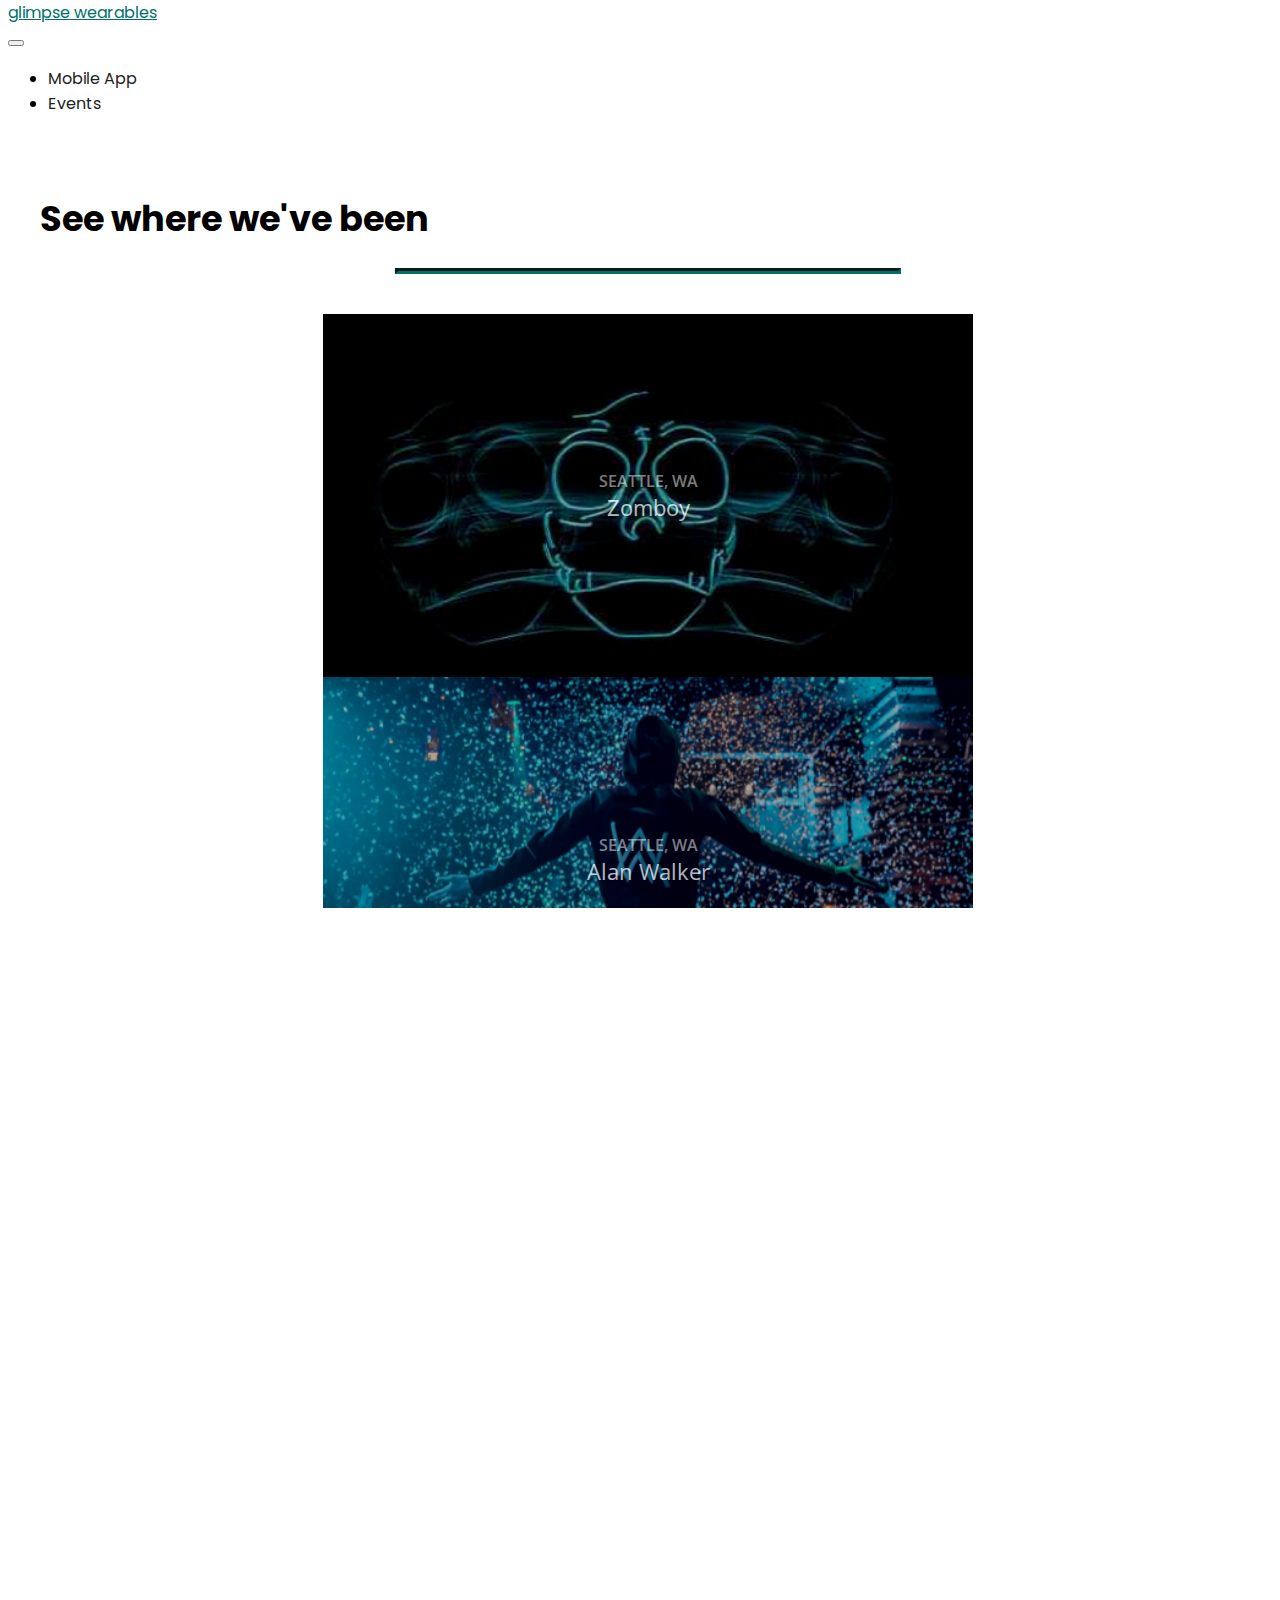
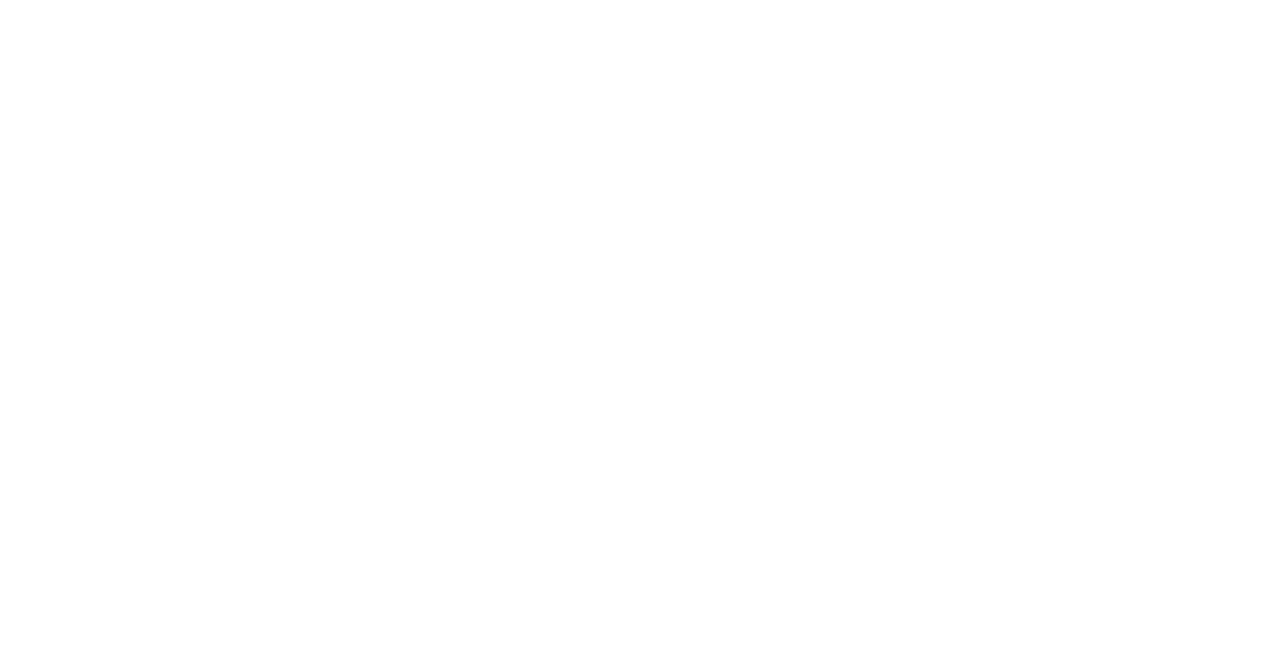
<file: events.html>
<!DOCTYPE html>
<html lang="en">

<head>

    <meta charset="utf-8">
    <meta name="viewport" content="width=device-width, initial-scale=1, shrink-to-fit=no">
    <meta name="description" content="">
    <meta name="author" content="">

    <title>Glimpse Wearables</title>

    <!-- Bootstrap -->
    <link rel="stylesheet" href="https://stackpath.bootstrapcdn.com/bootstrap/4.2.1/css/bootstrap.min.css" integrity="sha384-GJzZqFGwb1QTTN6wy59ffF1BuGJpLSa9DkKMp0DgiMDm4iYMj70gZWKYbI706tWS"
        crossorigin="anonymous">

    <!-- Fonts -->
    <link rel="stylesheet" href="https://pro.fontawesome.com/releases/v5.7.1/css/all.css" integrity="sha384-6jHF7Z3XI3fF4XZixAuSu0gGKrXwoX/w3uFPxC56OtjChio7wtTGJWRW53Nhx6Ev"
        crossorigin="anonymous">
    <link href='https://fonts.googleapis.com/css?family=Open+Sans:300italic,400italic,600italic,700italic,800italic,400,300,600,700,800'
        rel='stylesheet' type='text/css'>
    <link href='https://fonts.googleapis.com/css?family=Merriweather:400,300,300italic,400italic,700,700italic,900,900italic'
        rel='stylesheet' type='text/css'>

    <!-- IMG popup CSS -->
    <!-- <link href="resources/magnific-popup/magnific-popup.css" rel="stylesheet"> -->

    <!-- Stylesheet -->
    <link href="css/glimpse.css" rel="stylesheet">

</head>

<body id="page-top">
    <!-- <div id="preloader">
    <p class="line anim-typewriter">glimpse wearables</p>
  </div> -->

    <!-- Navigation -->
    <nav class="navbar navbar-expand-lg navbar-light fixed-top" id="mainNav">
        <div class="container">
            <div class="brandingContainer">
                <a class="navbar-brand js-scroll-trigger" href="index.html">glimpse wearables</a>
            </div>
            <button class="navbar-toggler navbar-toggler-right" type="button" data-toggle="collapse" data-target="#navbarResponsive"
                aria-controls="navbarResponsive" aria-expanded="false" aria-label="Toggle navigation">
                <span class="navbar-toggler-icon"></span>
            </button>
            <div class="collapse navbar-collapse" id="navbarResponsive">
                <ul class="navbar-nav ml-auto">
                    <li class="nav-item">
                        <a class="nav-link js-scroll-trigger" href="mobileapp.html">Mobile App</a>
                    </li>
                    <li class="nav-item">
                        <a class="nav-link js-scroll-trigger" href="events.html">Events</a>
                    </li>
                </ul>
            </div>
        </div>
    </nav>

    <!-- <section style="padding: 0;" class="bg-primary" id="about">
    <div class="container-fluid">
      <div class="row">
        <div class="col-md text-center align-self-center">
          <h1>The Glimpse <span style="color: #212529">Clip</span></h1>
          <a class="btn btn-buy btn-xl js-scroll-trigger" href="#events">Explore</a>
        </div>
        <div class="col-md text-center">
          <img id="ryanClip" src="img/ryguy.png" alt="ryanwearingtheclip">
        </div>
      </div>
    </div>
  </section> -->

    <section class="py-5" id="events">
        <div style="padding: 2em;" class="container-fluid">
            <div class="row text-center">
                <div class="col">
                    <h1>See where we've been</h1>
                    <hr>
                </div>
            </div>
        </div>
        <div class="container-fluid p-0">
            <div class="row no-gutters popup-gallery">
                <div class="col-lg-4 col-sm-6">
                    <a class="events-box" href="https://droseglimpse.wixsite.com/mysite-2">
                        <img class="img-fluid" src="img/concerts/thumbnails/zomb.png" alt="">
                        <div class="events-box-caption">
                            <div class="events-box-caption-content">
                                <div class="project-category text-faded">
                                    Seattle, WA
                                </div>
                                <div class="project-name">
                                    Zomboy
                                </div>
                            </div>
                        </div>
                    </a>
                </div>
                <div class="col-lg-4 col-sm-6">
                    <a class="events-box" href="https://s3-us-west-2.amazonaws.com/users-edited-content/curated/alanwalkersite.mp4">
                        <img class="img-fluid" src="img/concerts/thumbnails/4.png" alt="">
                        <div class="events-box-caption">
                            <div class="events-box-caption-content">
                                <div class="project-category text-faded">
                                    Seattle, WA
                                </div>
                                <div class="project-name">
                                    Alan Walker
                                </div>
                            </div>
                        </div>
                    </a>
                </div>
                <div class="col-lg-4 col-sm-6">
                    <a class='events-box' href="https://s3-us-west-2.amazonaws.com/users-edited-content/curated/louis.mp4">
                        <img class="img-fluid" src="img/concerts/thumbnails/5.png" alt="">
                        <div class="events-box-caption">
                            <div class="events-box-caption-content">
                                <div class="project-category text-faded">
                                    Seattle, WA
                                </div>
                                <div class="project-name">
                                    Louis the Child
                                </div>
                            </div>
                        </div>
                    </a>
                </div>
                <div class="col-lg-4 col-sm-6">
                    <a class="events-box" href="https://s3-us-west-2.amazonaws.com/users-edited-content/curated/capitolroyalesite.mp4">
                        <img class="img-fluid" src="img/concerts/thumbnails/6.png" alt="">
                        <div class="events-box-caption">
                            <div class="events-box-caption-content">
                                <div class="project-category text-faded">
                                    Los Angeles, CA
                                </div>
                                <div class="project-name">
                                    Capital Royale
                                </div>
                            </div>
                        </div>
                    </a>
                </div>
                <div class="col-lg-4 col-sm-6">
                    <a class="events-box" href="https://s3-us-west-2.amazonaws.com/users-edited-content/curated/boogie.mp4">
                        <img class="img-fluid" src="img/concerts/thumbnails/boogieT.png" alt="">
                        <div class="events-box-caption">
                            <div class="events-box-caption-content">
                                <div class="project-category text-faded">
                                    Seattle, WA
                                </div>
                                <div class="project-name">
                                    Boogie T
                                </div>
                            </div>
                        </div>
                    </a>
                </div>
            </div>
        </div>
    </section>

    <!-- Bootstrap core JavaScript -->
    <script src="https://code.jquery.com/jquery-3.3.1.slim.min.js" integrity="sha384-q8i/X+965DzO0rT7abK41JStQIAqVgRVzpbzo5smXKp4YfRvH+8abtTE1Pi6jizo"
        crossorigin="anonymous"></script>
    <script src="https://cdnjs.cloudflare.com/ajax/libs/popper.js/1.14.6/umd/popper.min.js" integrity="sha384-wHAiFfRlMFy6i5SRaxvfOCifBUQy1xHdJ/yoi7FRNXMRBu5WHdZYu1hA6ZOblgut"
        crossorigin="anonymous"></script>
    <script src="https://stackpath.bootstrapcdn.com/bootstrap/4.2.1/js/bootstrap.min.js" integrity="sha384-B0UglyR+jN6CkvvICOB2joaf5I4l3gm9GU6Hc1og6Ls7i6U/mkkaduKaBhlAXv9k"
        crossorigin="anonymous"></script>

    <!-- Plugin JavaScript -->
    <script src="resources/jquery-easing/jquery.easing.min.js"></script>
    <script src="resources/scrollreveal/scrollreveal.min.js"></script>
    <!-- <script src="resources/magnific-popup/jquery.magnific-popup.min.js"></script> -->

    <!-- Custom scripts for this template -->
    <script src="js/glimpse.js"></script>

</body>

</html>
</file>
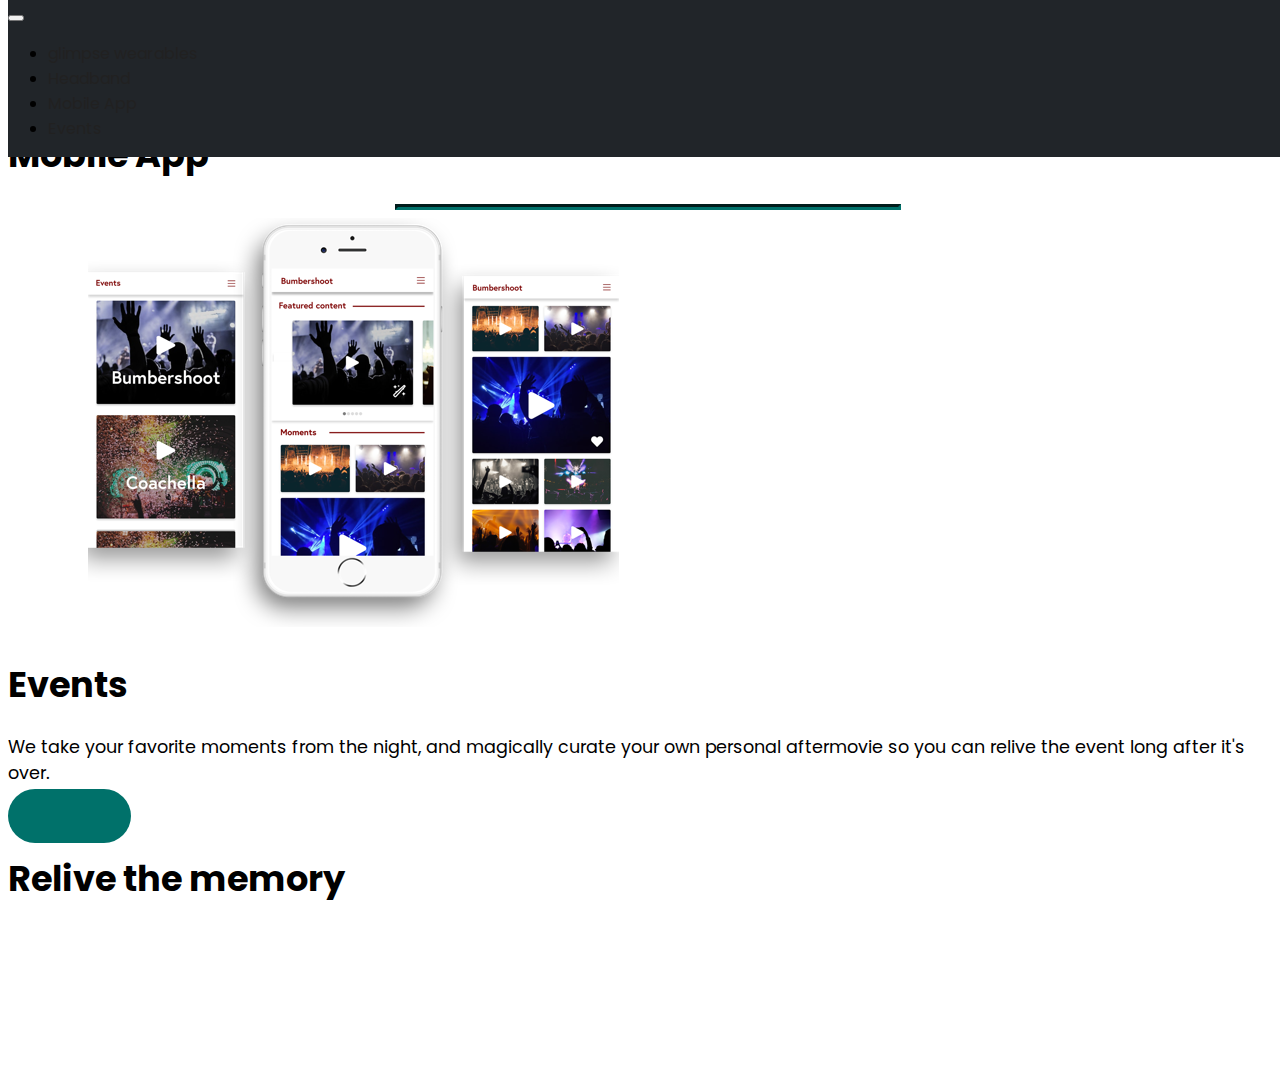
<file: mobileapp.html>
<!DOCTYPE html>
<html lang="en">

<head>

    <meta charset="utf-8">
    <meta name="viewport" content="width=device-width, initial-scale=1, shrink-to-fit=no">
    <meta name="description" content="">
    <meta name="author" content="">

    <title>Glimpse Wearables</title>

    <!-- Bootstrap-->
    <link rel="stylesheet" href="https://stackpath.bootstrapcdn.com/bootstrap/4.2.1/css/bootstrap.min.css" integrity="sha384-GJzZqFGwb1QTTN6wy59ffF1BuGJpLSa9DkKMp0DgiMDm4iYMj70gZWKYbI706tWS"
        crossorigin="anonymous">

    <!-- Fonts-->
    <link rel="stylesheet" href="https://use.fontawesome.com/releases/v5.7.2/css/all.css" integrity="sha384-fnmOCqbTlWIlj8LyTjo7mOUStjsKC4pOpQbqyi7RrhN7udi9RwhKkMHpvLbHG9Sr"
        crossorigin="anonymous">
    <link href='https://fonts.googleapis.com/css?family=Open+Sans:300italic,400italic,600italic,700italic,800italic,400,300,600,700,800'
        rel='stylesheet' type='text/css'>
    <link href='https://fonts.googleapis.com/css?family=Merriweather:400,300,300italic,400italic,700,700italic,900,900italic'
        rel='stylesheet' type='text/css'>

    <!-- IMG popup CSS -->
    <link href="resources/magnific-popup/magnific-popup.css" rel="stylesheet">

    <!-- Stylesheet -->
    <link href="css/glimpse.css" rel="stylesheet">

</head>

<body id="page-top">

    <!-- Navigation -->
    <nav class="navbar navbar-expand-lg navbar-dark bg-dark" id="mainNav">
            <button class="navbar-toggler" type="button" data-toggle="collapse" data-target="#navbarsExample08"
                aria-controls="navbarsExample08" aria-expanded="false" aria-label="Toggle navigation">
                <span class="navbar-toggler-icon"></span>
            </button>
    
            <div class="collapse navbar-collapse justify-content-md-center" id="navbarsExample08">
                <ul class="navbar-nav">
                    <li class="nav-item active">
                        <a class="nav-link" href="index.php">glimpse wearables</a>
                    </li>
                    <li class="nav-item">
                        <a class="nav-link px-5" href="index.php#about">Headband</a>
                    </li>
                    <li class="nav-item">
                        <a class="nav-link px-5" href="mobileapp.html">Mobile App</a>
                    </li>
                    <li class="nav-item">
                        <a class="nav-link px-5" href="events.php">Events</a>
                    </li>
                </ul>
            </div>
        </nav>
    <section style="padding: 0; padding-top: 6em;" id="mobileapp">
        <div class="container-fluid text-center">
            <h1>Mobile App</h1>
            <hr>
            <div class="row">
                <div class="col">
                    <img src="img/mobileapp.png" alt="mobileapp">
                </div>
            </div>
        </div>
        <div class="row px-3 p-5 text-center">
            <div class="col-md">
                <h1>Events</h1>
                <p>
                    We take your favorite moments from the night, and magically curate your own personal aftermovie
                    so you can relive the event long after it's over.
                </p>
                <a class="btn btn-primary btn-xl js-scroll-trigger" href="events.html">Events</a>
            </div>
            <div class="col-md">
                <h1>Relive the memory</h1>
                <p>
                    We feature the best content from the event, generated by fans and performers.
                </p>
            </div>
            <div class="col-md">

                <h1>Share it</h1>
                <p>
                    View and share all of your favortite moments directly on the app, or through your favorite
                    social media outlet.
                </p>
            </div>
        </div>
    </section>

    <!-- Bootstrap core JavaScript -->
    <script src="https://code.jquery.com/jquery-3.3.1.slim.min.js" integrity="sha384-q8i/X+965DzO0rT7abK41JStQIAqVgRVzpbzo5smXKp4YfRvH+8abtTE1Pi6jizo"
        crossorigin="anonymous"></script>
    <script src="https://cdnjs.cloudflare.com/ajax/libs/popper.js/1.14.6/umd/popper.min.js" integrity="sha384-wHAiFfRlMFy6i5SRaxvfOCifBUQy1xHdJ/yoi7FRNXMRBu5WHdZYu1hA6ZOblgut"
        crossorigin="anonymous"></script>
    <script src="https://stackpath.bootstrapcdn.com/bootstrap/4.2.1/js/bootstrap.min.js" integrity="sha384-B0UglyR+jN6CkvvICOB2joaf5I4l3gm9GU6Hc1og6Ls7i6U/mkkaduKaBhlAXv9k"
        crossorigin="anonymous"></script>

    <!-- Plugin JavaScript-->
    <script src="resources/jquery-easing/jquery.easing.min.js"></script>
    <script src="resources/scrollreveal/scrollreveal.min.js"></script>
    <script src="resources/magnific-popup/jquery.magnific-popup.min.js"></script>

    <!-- Custom scripts for this template -->
    <script src="js/glimpse.js"></script>
    <script>
        $(document).ready(function () {
            setTimeout(function () {
                var preloader = document.getElementById('preloader');
                $(preloader).fadeOut(400, function () {
                    preloader.parentNode.removeChild(preloader);
                });
            }, 5000);
        });
    </script>

</body>

</html>
</file>
<file: css/glimpse.css>
@import url(https://fonts.googleapis.com/css?family=Poppins:400,700);

#mainNav,
a {
  -webkit-transition: all .2s;
}

a,
a:hover {
  color: #00716a
}

#about,
section {
  height: auto
}

#mainNav,
#mainNav .navbar-brand,
body,
h1,
h2,
h3,
h4,
h5,
h6 {
  font-family: poppins, sans-serif
}

body,
html {
  max-width: 100%;
  overflow-x: hidden;
  width: 100%;
  height: 100%;
  background-color: #fff;
  
}
hr {
  max-width: 500px;
  border-width: 3px;
  border-color: #00716a
}

hr.light {
  border-color: #fff
}

a {
  transition: all .2s
}

h1,
h2,
h3,
h4,
h5,
h6 {
  font-weight: 700;
  font-size: 2.2em
}

p {
  font-size: 1.1rem
}

.bg-primary {
  background-color: #00716a !important
}

.bg-dark {
  background-color: #212529 !important
}

.text-faded {
  color: rgba(255, 255, 255, .7)
}

section {
  padding: 8rem 0
}

#glimpselogo {
  display: block;
  width: 25%;
  height: 25%
}

.section-heading {
  margin-top: 0
}

::-moz-selection {
  color: #fff;
  background: #212529;
  text-shadow: none
}

::selection {
  color: #fff;
  background: #212529;
  text-shadow: none
}

img::selection {
  color: #fff;
  background: 0 0
}

img::-moz-selection {
  color: #fff;
  background: 0 0
}

#about .img-fluid {
  width: 80%
}

#mainNav {
  font-family: 'Poppins', sans-serif;
  background-color: #fff;
  position: fixed;
  width: 100vw;
  top: 0;
  z-index: 1000;
}

nav#mainNav a.nav-link.navbar-brand {
  font-weight: 700;
  color: #00716a;
}


nav#mainNav a.nav-link {
  font-weight: 400;
  color: #212121;
  text-decoration: none;
  transition: 0.2s linear;
}

nav#mainNav a.nav-link:hover,
nav#mainNav a.nav-link:focus {
  color: #00716a;
}
#mainNav .navbar-toggler-icon{
  color: #212121;
}

header.masthead {
  padding-top: 10rem;
  padding-bottom: calc(10rem - 56px);
  height: 100vh;
  background-image: linear-gradient(to right bottom, rgba(0, 0, 0, .5), rgba(50, 50, 50, .5)), url(../img/header.jpg);
  background-position: center center;
  background-size: cover
}

header.masthead hr {
  margin-top: 30px;
  margin-bottom: 30px
}

header.masthead h1 {
  font-size: 2rem
}

header.masthead p {
  font-weight: 300
}

@media (min-width:768px) {
  header.masthead p {
    font-size: 1.15rem
  }
}

@media (min-width:992px) {
  header.masthead {
    height: 123vh;
    min-height: 650px;
    padding-top: 0;
    padding-bottom: 0
  }

  header.masthead h1 {
    font-size: 3rem
  }
}

@media (min-width:1200px) {
  header.masthead h1 {
    font-size: 4rem
  }
}

.service-box {
  max-width: 400px
}

#services {
  background-color: #fff
}

.events-box {
  position: relative;
  display: block;
  max-width: 650px;
  margin: 0 auto
}

.events-box .events-box-caption {
  position: absolute;
  bottom: 0;
  display: block;
  width: 100%;
  height: 100%;
  text-align: center;
  opacity: .7;
  color: #fff;
  background: rgba(0, 0, 0, .4);
  -webkit-transition: all .2s;
  transition: all .2s
}

.events-box .events-box-caption .events-box-caption-content {
  position: absolute;
  top: 50%;
  width: 100%;
  -webkit-transform: translateY(-50%);
  transform: translateY(-50%);
  text-align: center
}

.events-box .events-box-caption .events-box-caption-content .project-category,
.events-box .events-box-caption .events-box-caption-content .project-name {
  padding: 0 15px;
  font-family: 'Open Sans', 'Helvetica Neue', Arial, sans-serif
}

.events-box .events-box-caption .events-box-caption-content .project-category {
  font-size: 14px;
  font-weight: 600;
  text-transform: uppercase
}

.events-box .events-box-caption .events-box-caption-content .project-name {
  font-size: 18px
}

.events-box:hover .events-box-caption {
  opacity: 1;
  background: rgba(0, 113, 106, .4)
}

.events-box:focus {
  outline: 0
}

@media (min-width:768px) {
  .events-box .events-box-caption .events-box-caption-content .project-category {
    font-size: 16px
  }

  .events-box .events-box-caption .events-box-caption-content .project-name {
    font-size: 22px
  }
}

.text-primary {
  color: #00716a !important
}

.btn {
  font-weight: 700;
  text-transform: uppercase;
  border: none;
  border-radius: 300px;
  font-family: 'Open Sans', 'Helvetica Neue', Arial, sans-serif
}

.btn-xl {
  padding: 1rem 2rem
}

.btn-primary {
  background-color: #00716a;
  border-color: #00716a
}

.btn-primary:active,
.btn-primary:focus,
.btn-primary:hover {
  color: #fff;
  background-color: #ee4b28 !important
}

.btn-primary:active,
.btn-primary:focus {
  -webkit-box-shadow: 0 0 0 .2rem rgba(240, 95, 64, .5) !important;
  box-shadow: 0 0 0 .2rem rgba(240, 95, 64, .5) !important
}

.heroInfo {
  margin-top: 50%;
  color: #fff
}

.btn-buy {
  background-color: #eee;
  border-color: #eee
}

.imgOverlay img {
  width: 40vw;
  bottom: 0
}

.frozenInfoContainer {
  height: 100vh;
  padding-bottom: 25%;
  padding-top: 25%
}

.fixed {
  position: fixed;
  bottom: 15px;
  right: 5vw
}

.animContainer {
  position: relative;
  width: 250px;
  height: 250px;
  transition: .5s;
  margin: 0 50%;
  transform: translateX(-50%);
  padding-top: 10%
}

.animContainer img {
  position: absolute;
  width: 100%;
  transition: 1.5s
}

@keyframes child1 {
  100% {
    transform: translate(0, 0);
    opacity: .8
  }
}

@keyframes child2 {
  100% {
    transform: translate(40px, 0);
    opacity: .8
  }
}

@keyframes child3 {
  100% {
    transform: translate(80px, 0);
    opacity: .6
  }
}

@keyframes child4 {
  100% {
    transform: translate(100px, 0);
    opacity: .2
  }
}

@keyframes child5 {
  100% {
    transform: translate(-40px, 0);
    opacity: .8
  }
}

@keyframes child6 {
  100% {
    transform: translate(-80px, 0);
    opacity: .6
  }
}

@keyframes child7 {
  100% {
    transform: translate(-100px, 0);
    opacity: .2
  }
}

.animContainer img:nth-child(7) {
  animation: child7 3s ease-in-out 1s infinite alternate
}

.animContainer img:nth-child(6) {
  animation: child6 3s ease-in-out 1s infinite alternate
}

.animContainer img:nth-child(5) {
  animation: child5 3s ease-in-out 1s infinite alternate
}

.animContainer img:nth-child(4) {
  animation: child4 3s ease-in-out 1s infinite alternate
}

.animContainer img:nth-child(3) {
  animation: child3 3s ease-in-out 1s infinite alternate
}

.animContainer img:nth-child(2) {
  animation: child2 3s ease-in-out 1s infinite alternate
}

.animContainer img:nth-child(1) {
  animation: child1 3s ease-in-out infinite alternate
}

.buttonAnimation,
.buttonAnimation .timelineAnimation {
  width: 100%
}

.tap {
  width: 50px;
  height: 50px
}

.notHeader {
  color: #212529
}

.videoCarousel {
  height: 60vh
}

.videoCarousel video {
  width: 100%
}

.carousel-control-next,
.carousel-control-prev {
  height: 50%
}

#filter-input {
  display: none;
}

#mobileapp img {
  max-height: 90vh;
  max-width: calc(100vw - 10rem);
  margin: 0 5rem
}

.cta {
  background: #00716a;
  font-weight: bold;
  border-radius: 1rem;
  line-height: 3rem;
  font-size: 1rem;
  height: 3rem;
  width: 17rem;
  text-align: center;
  transition: width 0.2s ease-in-out;
  cursor: pointer;
  padding: .05rem;
}

.cta .hide {
  display: none;
}

.cta form {
  display: flex;
}

.cta span {
  opacity: 0;
  width: 100%;
  text-align: center;
  -webkit-animation: fadeIn 0.3s ease-in-out;
  animation: fadeIn 0.3s ease-in-out;
  -webkit-animation-delay: 0.2s;
  animation-delay: 0.2s;
  -webkit-animation-fill-mode: forwards;
  animation-fill-mode: forwards;
}

.cta .input {
  display: none;
  opacity: 0;
  flex: 3;
  text-align: left;
}

.cta .input input {
  border: 0;
  width: 240px;
  height: 45px;
  margin: 0 0 0 25px;
  outline: none;
  color: #ff7b73;
}

.cta .button {
  display: none;
  opacity: 0;
  flex: 1;
}

.cta .button button {
  outline: none;
  float: right;
  padding: 0 15px;
  height: 40px;
  background: #ff7b73;
  border-radius: 25px;
  color: #fff;
  border: 0;
  margin: 5px;
  cursor: pointer;
  transition: all 0.2s ease-in-out;
}

.cta .button button:disabled {
  color: #fc9f9d;
  opacity: 0.8;
}

.cta.sent {
  cursor: default;
}

.cta.active {
  width: 350px;
  text-align: left;
  transition: width 0.2s ease-in-out;
  cursor: default;
}

.cta.active span {
  display: none;
}

.cta.active .input,
.cta.active .button {
  display: block;
  -webkit-animation: fadeIn 0.3s ease-in-out;
  animation: fadeIn 0.3s ease-in-out;
  -webkit-animation-delay: 0.1s;
  animation-delay: 0.1s;
  -webkit-animation-fill-mode: forwards;
  animation-fill-mode: forwards;
}

@-webkit-keyframes fadeIn {
  0% {
    opacity: 0;
    -webkit-transform: scale(0.7);
    transform: scale(0.7);
  }

  100% {
    opacity: 1;
    -webkit-transform: scale(1);
    transform: scale(1);
  }
}

@keyframes fadeIn {
  0% {
    opacity: 0;
    -webkit-transform: scale(0.7);
    transform: scale(0.7);
  }

  100% {
    opacity: 1;
    -webkit-transform: scale(1);
    transform: scale(1);
  }
}

#events a {
  display: flex;
  justify-content: center;
  align-items: center;
  overflow: hidden;
}

#events img {
  flex-shrink: 0;
  min-width: 100%;
  min-height: 100%
}

.betaform {
  width: 100%;
  max-width: 420px;
  padding: 15px;
  margin: 0 auto;
}

.form-label-group {
  position: relative;
  margin-bottom: 1rem;
}

.form-label-group>input {
  border-radius: 0.3rem;
  border-style: solid;
  border-width: 1px;
}

.form-label-group>input:focus {
  outline: none;
}

.form-label-group>input,
.form-label-group>label {
  height: 3.125rem;
  padding: .75rem;
  width: 100%;

}

.form-label-group>label {
  position: absolute;
  top: 0;
  left: 0;
  display: block;
  width: 100%;
  margin-bottom: 0;
  /* Override default `<label>` margin */
  line-height: 1.5;
  color: #495057;
  pointer-events: none;
  cursor: text;
  /* Match the input under the label */
  border: 1px solid transparent;
  border-radius: .25rem;
  transition: all .1s ease-in-out;
}

.form-label-group input::-webkit-input-placeholder {
  color: transparent;
}

.form-label-group input:-ms-input-placeholder {
  color: transparent;
}

.form-label-group input::-ms-input-placeholder {
  color: transparent;
}

.form-label-group input::-moz-placeholder {
  color: transparent;
}

.form-label-group input::placeholder {
  color: transparent;
}

.form-label-group input:not(:placeholder-shown) {
  padding-top: 1.25rem;
  padding-bottom: .25rem;
}

.form-label-group input:not(:placeholder-shown)~label {
  padding-top: .25rem;
  padding-bottom: .25rem;
  font-size: 12px;
  color: #777;
}

footer{
  background-color: #00716a;
  width: 100vw;
}
</file>
